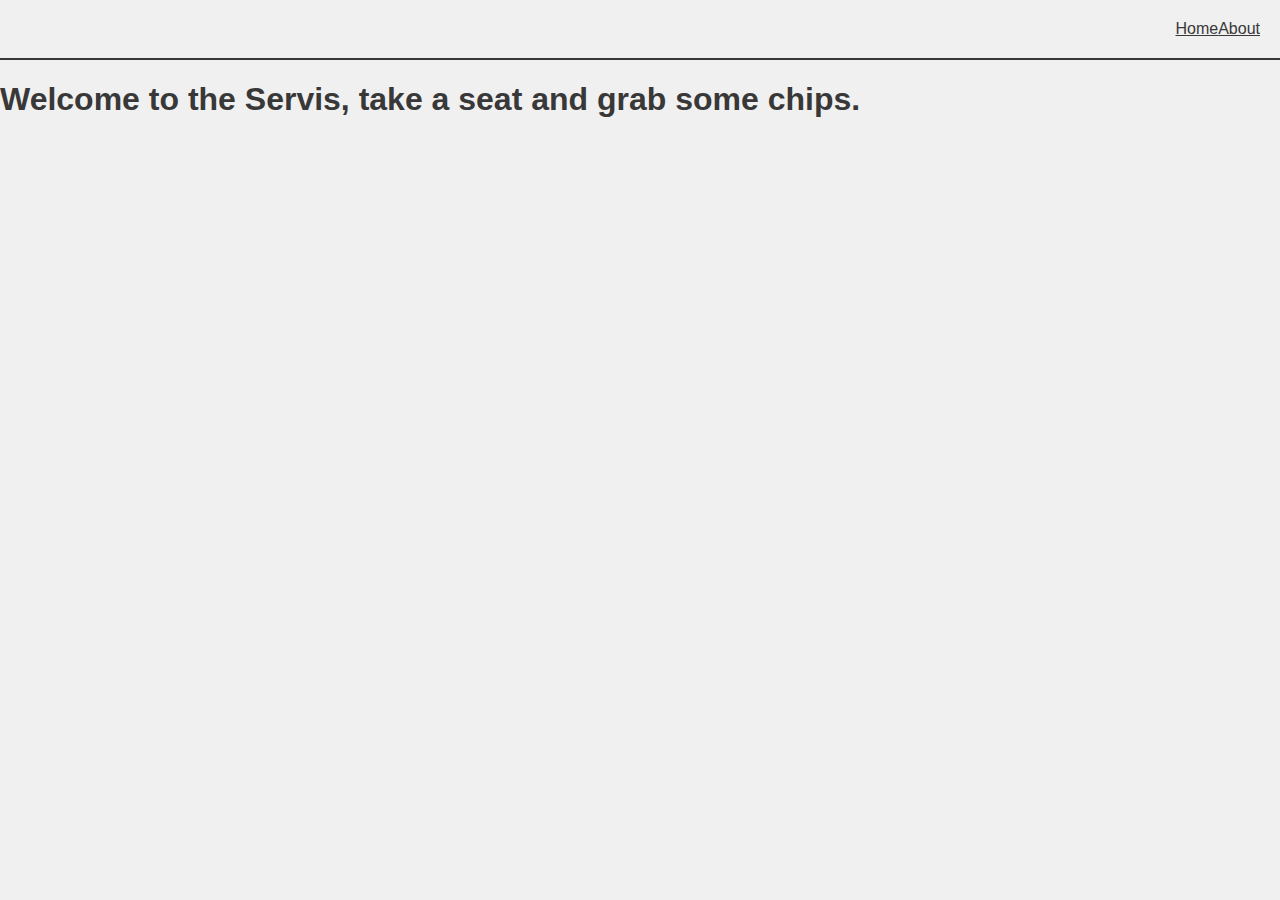
<file: index.html>
<!DOCTYPE html>
<html lang="en">
<head>
  <meta charset="UTF-8">
  <meta name="viewport" content="width=device-width, initial-scale=1">
  <title>Servis Workers</title>
  <link rel="stylesheet" href="style.css">
</head>
<body>
 <header class="Topbar">
   <a href="/">Home</a>
   <a href="/about.html">About</a>
 </header>
 <main>
   <h1>Welcome to the Servis, take a seat and grab some chips.</h1>
 </main>
 <script src="./main.js"></script>
</body>
</html>
</file>
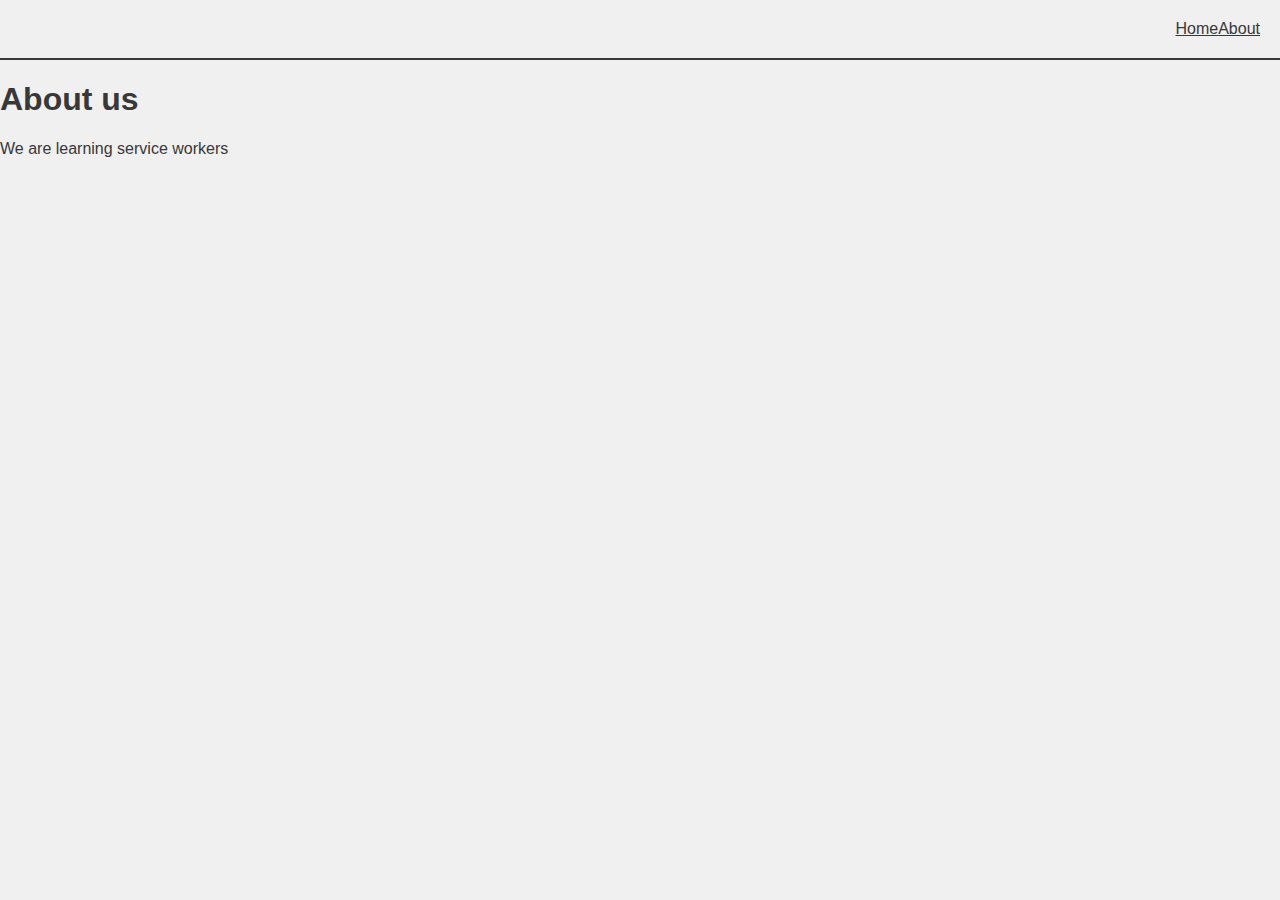
<file: about.html>
<!DOCTYPE html>
<html lang="en">
<head>
  <meta charset="UTF-8">
  <meta name="viewport" content="width=device-width, initial-scale=1">
  <title>About | Servis Workers</title>
  <link rel="stylesheet" href="style.css">
</head>
<body>
 <header class="Topbar">
   <a href="/">Home</a>
   <a href="/about.html">About</a>
 </header>
 <main>
   <h1>About us</h1>
   <p>We are learning service workers</p>
 </main>
 <script src="./main.js"></script>
</body>
</html>
</file>
<file: style.css>
:root {
  --space: 1.25rem;
  --font: sans-serif;
  --black: hsl(0, 0%, 22%);
  --white: hsl(0, 0%, 94%);
}

body {
  margin: 0;
  color: var(--black);
  background: var(--white);
  font-family: var(--font);

  display: flex;
  flex-flow: column;
}

.Topbar {
  padding: var(--space);
  border-bottom: 2px solid;
  display: flex;
  justify-content: flex-end;
}

.Topbar a {
  color: currentColor;
}
</file>
